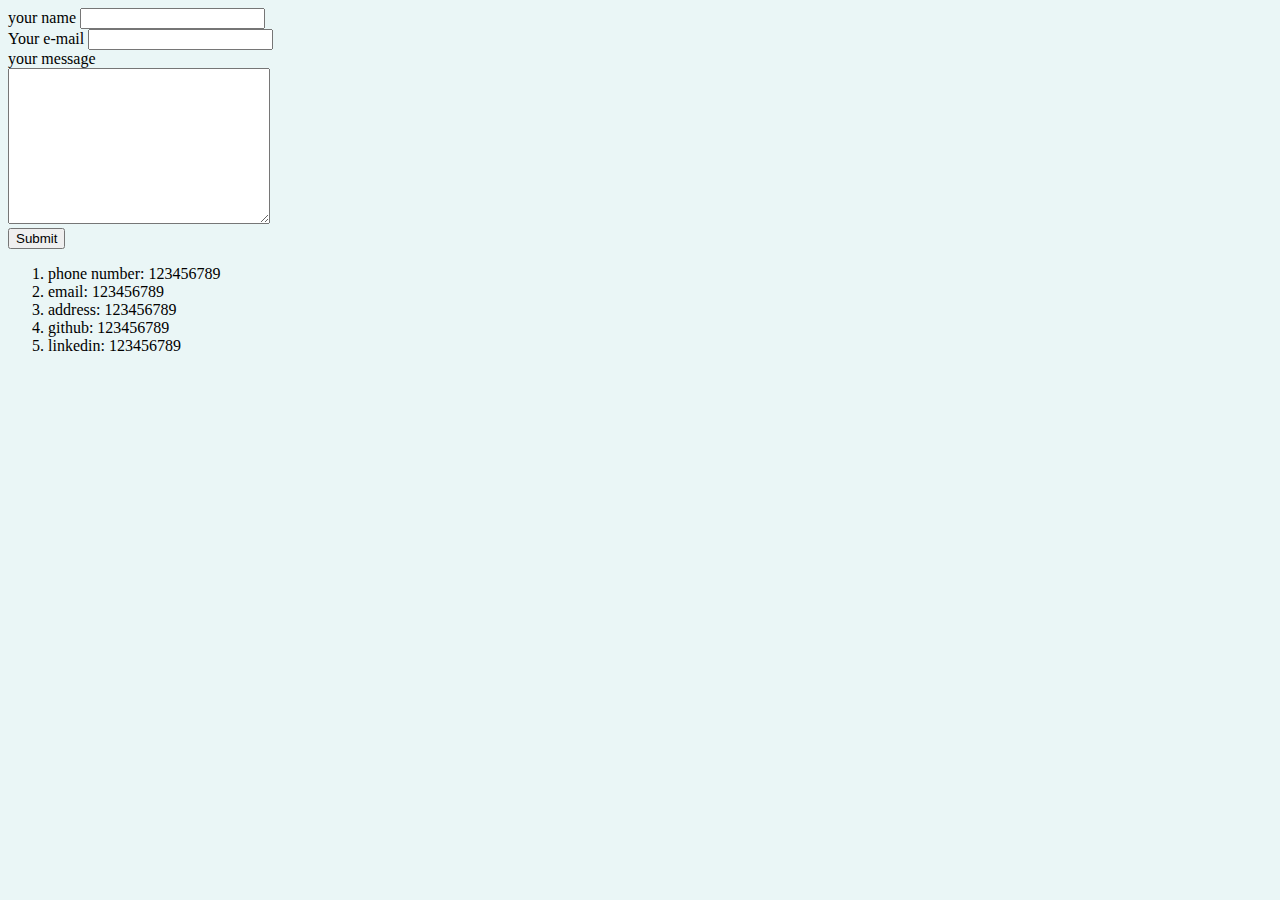
<file: New folder/web development with Angela/contactMe.html>
<!DOCTYPE html>
<html lang="en">
  <head>
    <meta charset="UTF-8" />
    <meta name="viewport" content="width=device-width, initial-scale=1.0" />
    <title>Document</title>
    <link rel="stylesheet" href="style.css" />
  </head>
  <body>
    <!-- <form action="" method="">
      <label for="">name :</label>
      <input type="text" name="" id="" />
      <input type="file" />
      <input type="date" />
      <input type="color" />
      <input type="range" />
      <input type="submit" />
      <input type="radio" />
    </form> -->

    <form
      action="mailto:sarah.eldabaa@yahoo.com"
      method="post"
      enctype="text/plain"
    >
      <label for=""> your name</label>
      <input type="text" name="yourName" value="" /><br />
      <label for="">Your e-mail</label>
      <input type="email" name="yourEmail" value="" /><br />
      <label for="">your message </label><br />
      <textarea name="yourMessage" cols="30" rows="10"></textarea> <br />
      <input type="submit" />
    </form>

    <ol>
      <li>phone number: 123456789</li>
      <li>email: 123456789</li>
      <li>address: 123456789</li>
      <li>github: 123456789</li>
      <li>linkedin: 123456789</li>
    </ol>
  </body>
</html>
</file>
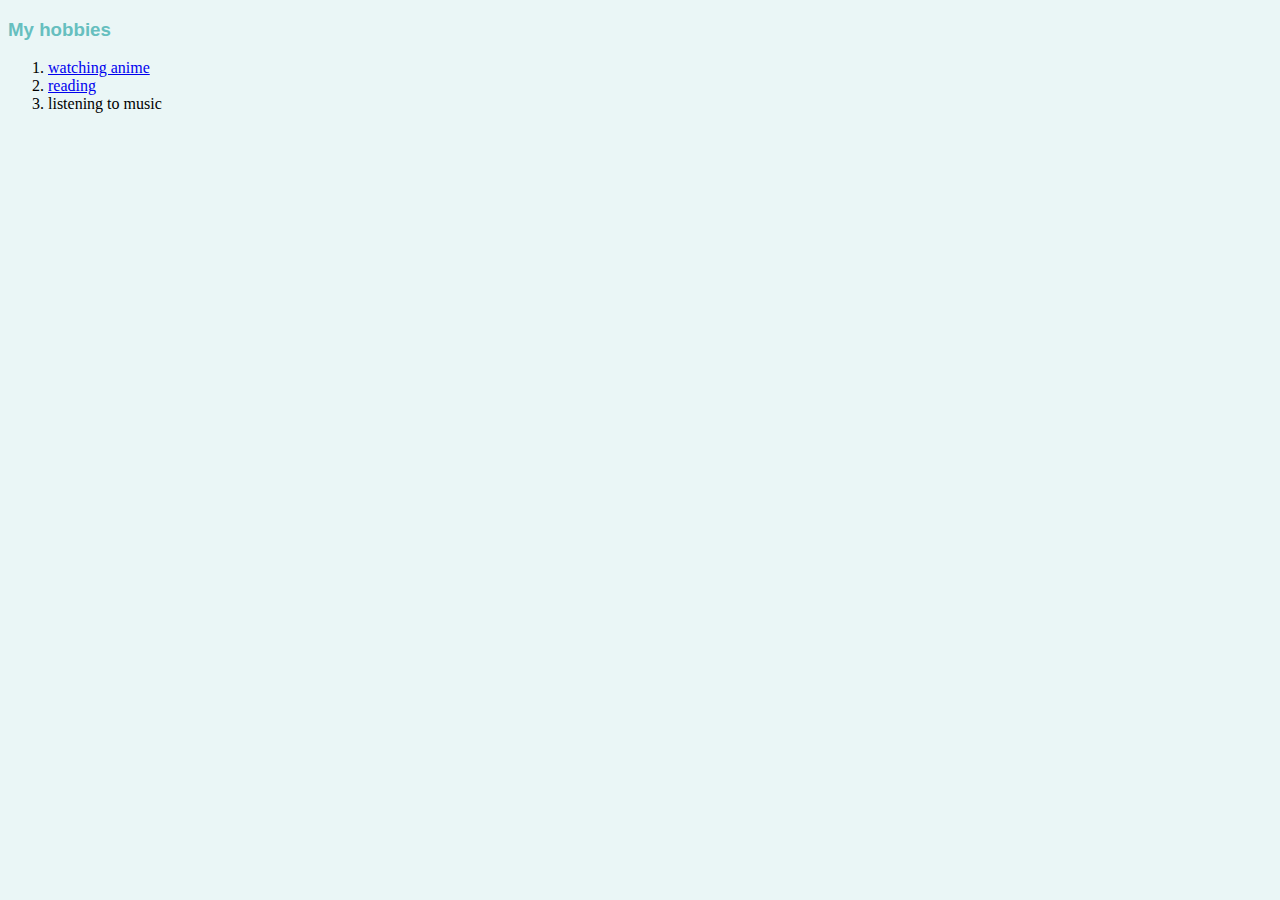
<file: New folder/web development with Angela/hoppies.html>
<!DOCTYPE html>
<html lang="en">
  <head>
    <meta charset="UTF-8" />
    <meta name="viewport" content="width=device-width, initial-scale=1.0" />
    <title>Document</title>
    <link rel="stylesheet" href="style.css">

  </head>
  <body>
    <h3>My hobbies</h3>
    <ol>
      <li><a href="https://zorox.to/">watching anime</a></li>
      <li><a href="https://www.gutenberg.org/ebooks/1661">reading</a></li>
      <li>listening to music</li>
    </ol>
  </body>
</html>
</file>
<file: New folder/web development with Angela/style.css>
body {
  background-color: #eaf6f6;
}
hr {
  height: 0px;
  width: 5%;
  border-style: none;
  border-top-style: dotted;
  border-width: 7px;
  border-color: grey;
}

h1,
h3 {
  color: #66bfbf;
  font-family: "Lucida Sans", "Lucida Sans Regular", "Lucida Grande",
    "Lucida Sans Unicode", Geneva, Verdana, sans-serif;
}
</file>
